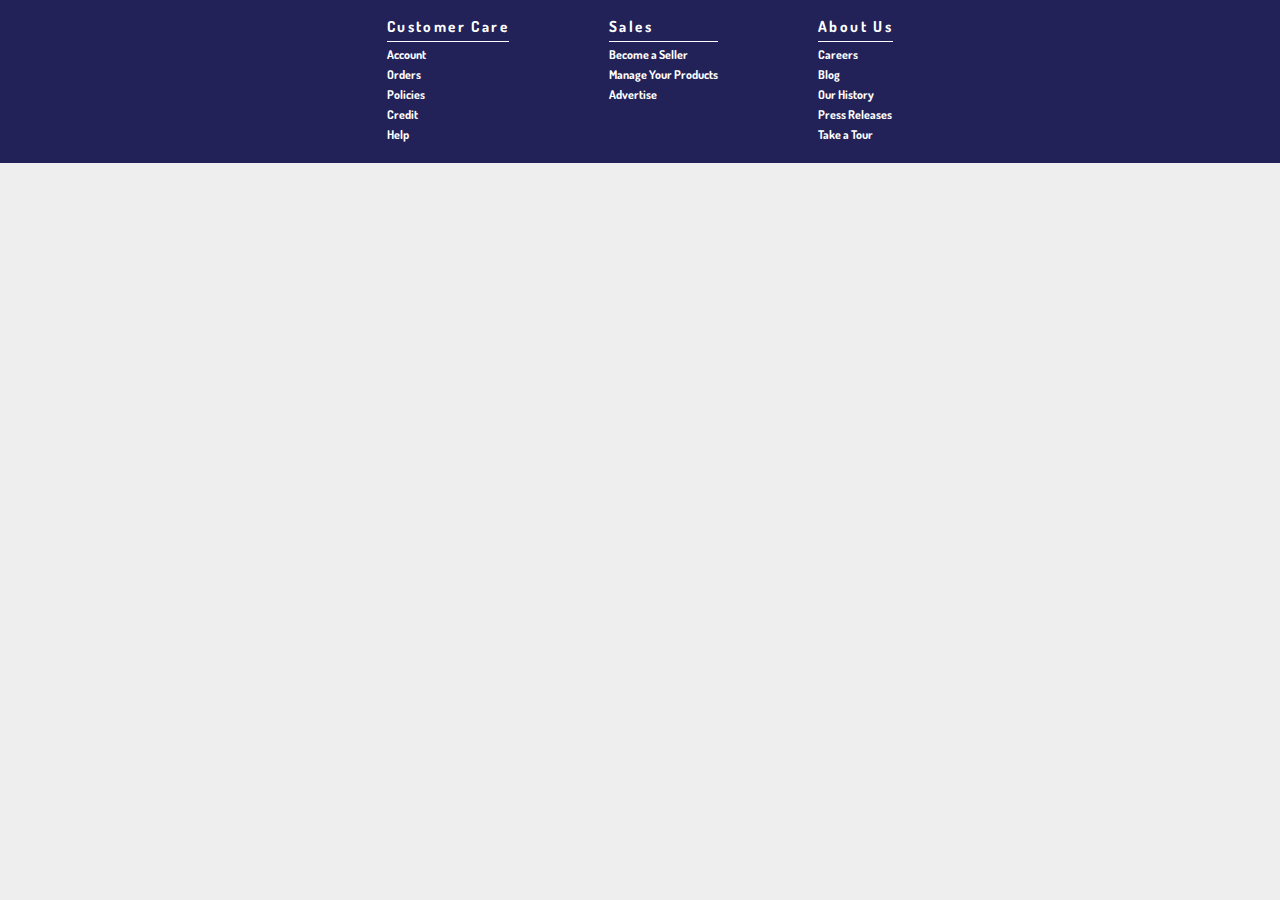
<file: footer.html>
<html>
  <head>
    <link href="https://fonts.googleapis.com/css?family=Material+Icons|IM+Fell+Great+Primer+SC|Dosis|Open+Sans+Condensed:300&display=swap" rel="stylesheet">
    <link rel="stylesheet" href="index.css">
    <link rel="stylesheet" href="footer.css">
  </head>
  <body>
    <footer>
      <section>
        <h2>Customer Care</h2>
        <a href="">Account</a>
        <a href="">Orders</a>
        <a href="">Policies</a>
        <a href="">Credit</a>
        <a href="">Help</a>
      </section>
      <section>
        <h2>Sales</h2>
        <a href="">Become a Seller</a>
        <a href="">Manage Your Products</a>
        <a href="">Advertise</a>
      </section>
      <section>
        <h2>About Us</h2>
        <a href="">Careers</a>
        <a href="">Blog</a>
        <a href="">Our History</a>
        <a href="">Press Releases</a>
        <a href="">Take a Tour</a>
      </section>
    </footer>
  </body>
</html>
</file>
<file: index.css>
* {
  margin: 0;
  padding: 0;
  box-sizing: border-box;
}

body {
  background: #eee;
  display: flex;
  flex-direction: column;
  height: 100%;
}

header, footer { 
  flex: none; 
}

main {
  display: flex;
  flex: 1 0 auto;
}
</file>
<file: footer.css>
footer {
  display: flex;
  flex-direction: row;
  background-color: rgb(34, 34, 89);
  padding: 1rem;
  font-family: 'Dosis';
  justify-content: center;
}

section {
  margin-right: 100px;
  display: flex;
  flex-direction: column;
}

section:last-child {
  margin-right: 0px;
}

section h2 {
  color: white;
  border-bottom: solid white 1px;
  font-size: .95em;
  letter-spacing: 0.15rem;
  padding-bottom: 5px;
  margin-bottom: 5px;
}

section a {
  color: white;
  font-size: 0.75em;
  font-weight: bold;
  margin-bottom: 5px;
  text-decoration: none;
}

section a:hover {
  border-bottom: solid 1px white;
  margin-bottom: 4px;
}
</file>
